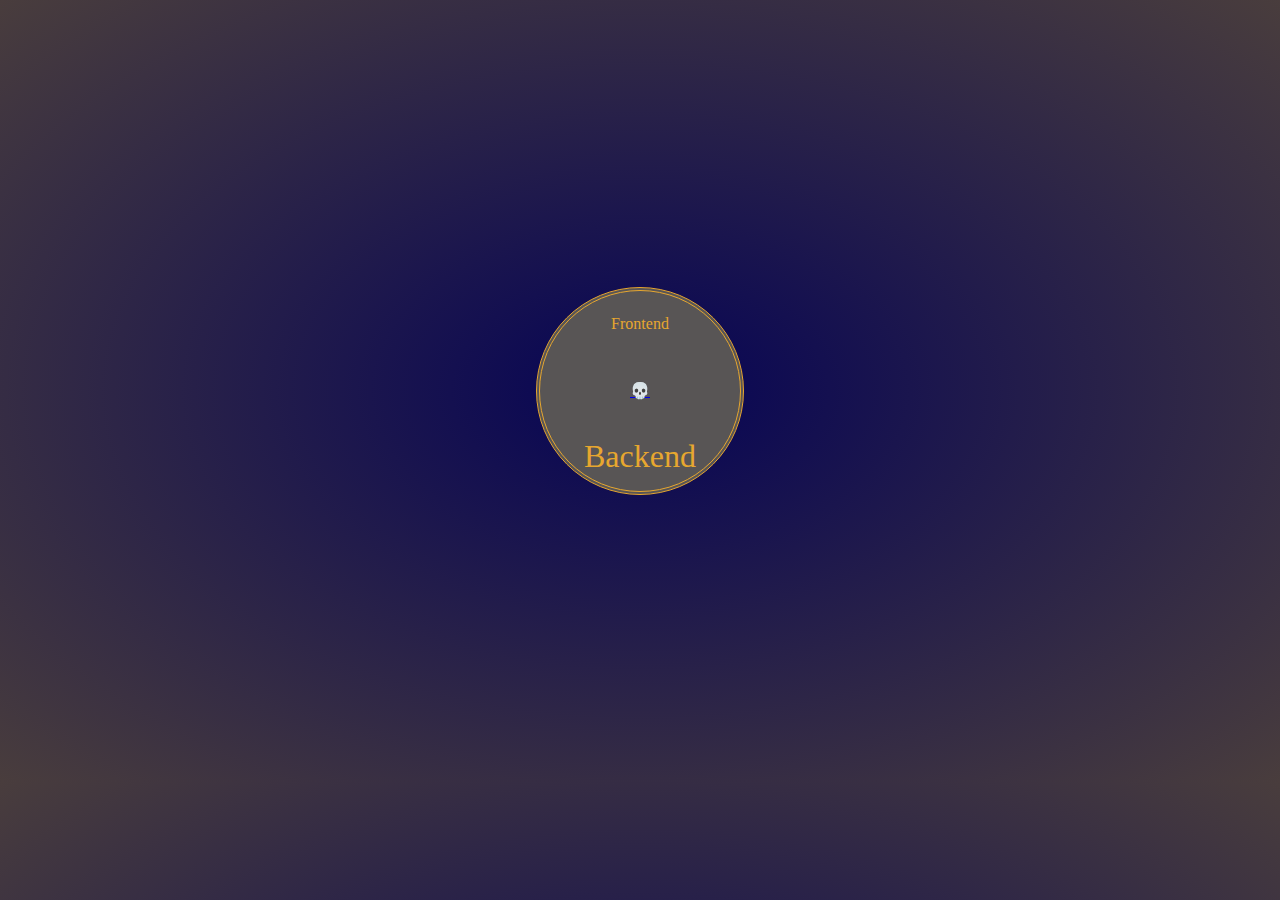
<file: index.html>
<!DOCTYPE html>
<html lang="en">

    <head>
        <title>💀</title>
        <link rel="stylesheet" href="main.css">
    </head>

    <body>
        <main>
            <p>Frontend</p>
            <p> <a href="message.html">💀</a></p>
            <p id="backend">Backend</p>
        </main>
    </body>

</html>
</file>
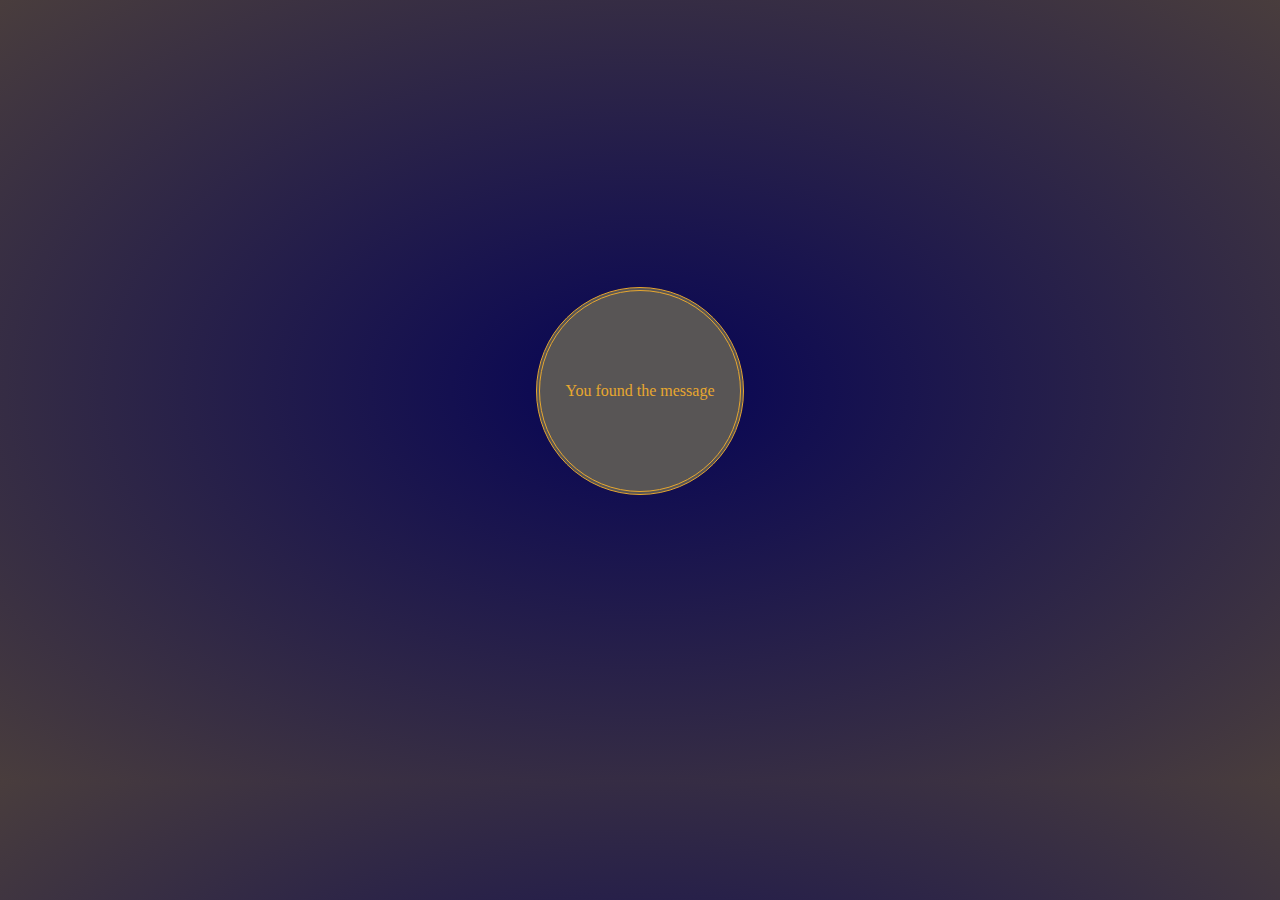
<file: message.html>
<!DOCTYPE html>
<html lang="en">

<head>
    <meta charset="UTF-8">
    <meta name="viewport" content="width=device-width, initial-scale=1.0">
    <title>Document</title>
    <link rel="stylesheet" href="main.css">
</head>

<body>
    <main>
        <p> You found the message</p>
    </main>
    
</body>

</html>
</file>
<file: main.css>
body {
    background: radial-gradient( rgb(6, 4, 85), rgb(73, 61, 61)) ;

    color: rgb(42, 80, 114);
    text-align: center;

    height: 85vh;
    display: grid;
    place-items: center;
}

#backend {
    scale: 2;
}

main {
    background: rgb(88, 85, 85);
    color: rgb(231, 167, 47);
    border: 4px double;
    border-radius: 50%;
    width: 200px;
    height: 200px;
    display: grid;
    place-items: center;

    animation: rota 60s infinite;
}

@keyframes rota {
    0% { rorate: 0deg; }
    100% { rotate: 360deg; }
}
</file>
